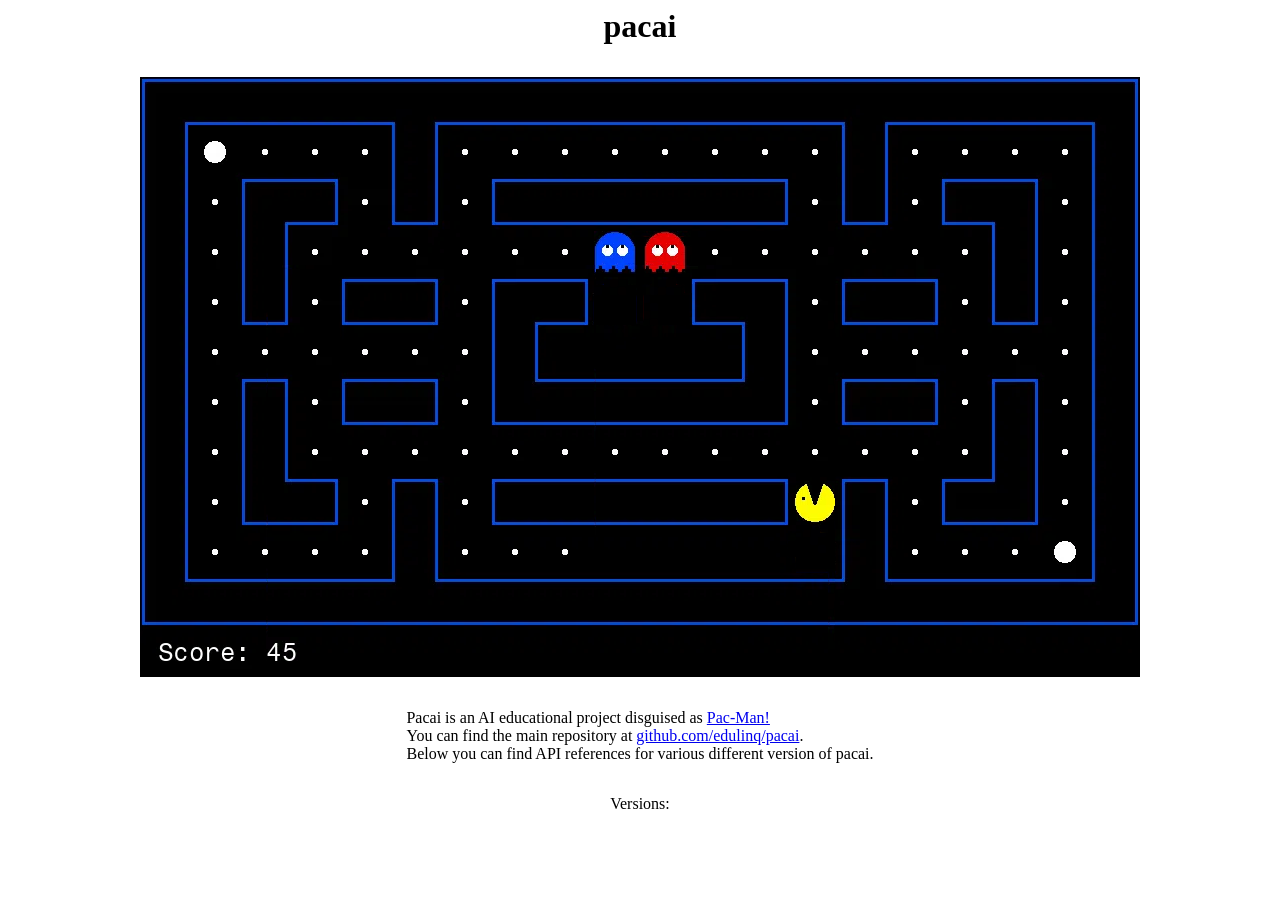
<file: .ci/html/index.html>
<!DOCTYPE html>
<html>
    <head>
        <meta charset='utf-8'/>
        <meta name='viewport' content='width=device-width, initial-scale=1.0'>

        <title>Pacai</title>

        <link rel="icon" href="images/favicon.ico">

        <link rel='stylesheet' type='text/css' href='css/style.css'>
    </head>
    <body>
        <div class='page'>
            <h1>pacai</h1>

            <img src='images/pacman.webp' alt='Pac-Man Game' />

            <div class='overview'>
                <p>Pacai is an AI educational project disguised as <a href='https://en.wikipedia.org/wiki/Pac-Man'>Pac-Man!</a></p>
                <p>You can find the main repository at <a href='https://github.com/edulinq/pacai'>github.com/edulinq/pacai</a>.</p>
                <p>Below you can find API references for various different version of pacai.</p>
                </p>
            </div>

            <div class='docs'>
                <span>Versions:</span>
                <ul>
                    <!-- API-DOC-MARKER -->
                </ul>
            </div>
        </div>
    </body>
</html>
</file>
<file: .ci/html/css/style.css>
ul {
    margin: 0;
}

h1, p {
    margin: 0;
}

.page {
    width: 100%;
    height: 100%;
    display: flex;
    flex-direction: column;
    flex-wrap: nowrap;
    justify-content: flex-start;
    align-items: center;
    gap: 2em;
}
</file>
